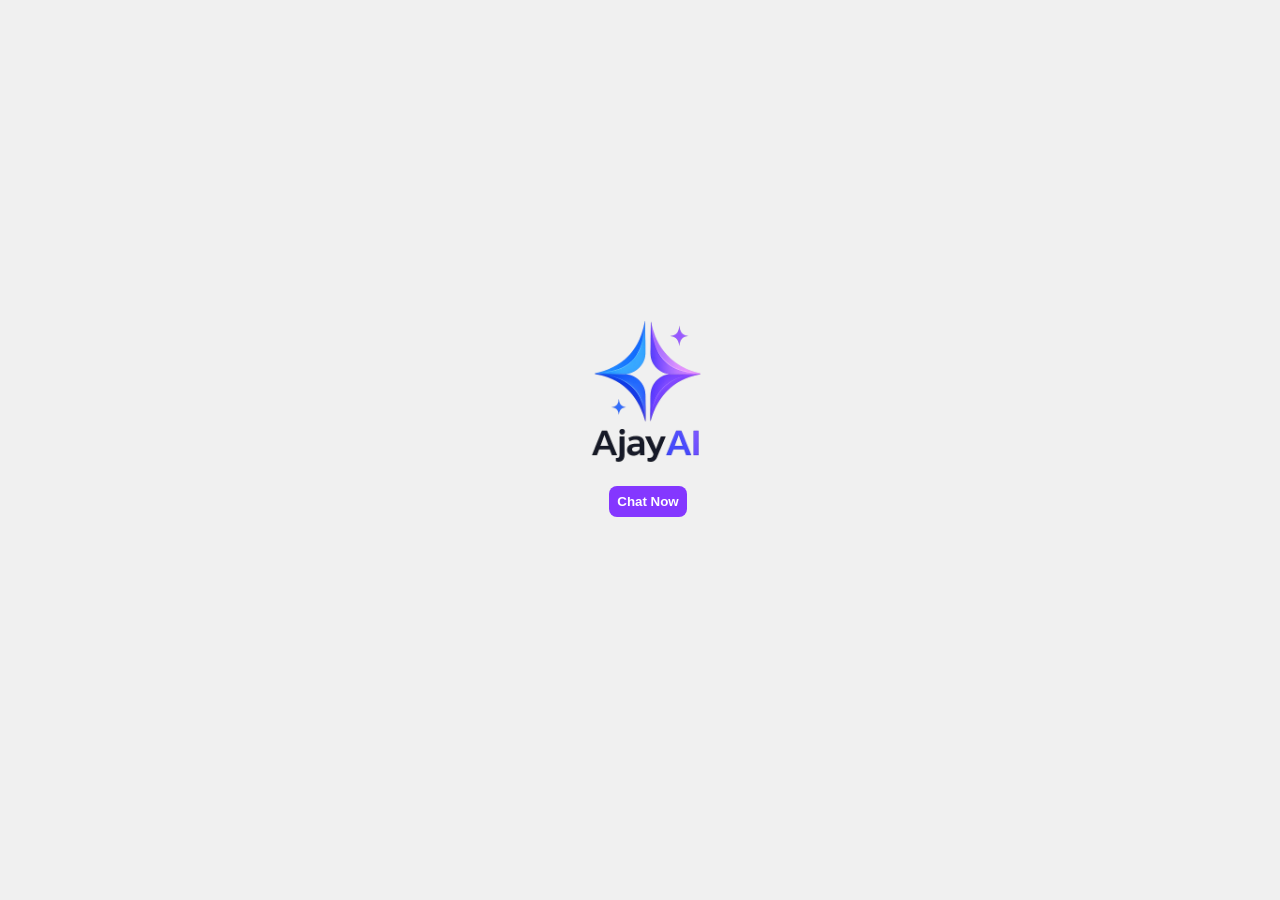
<file: docs/index.html>
<!DOCTYPE html>
<html lang="en">
<head>
    <meta charset="UTF-8">
    <meta name="viewport" content="width=device-width, initial-scale=1.0">
    <title>Ajay AI</title>
    <link rel="stylesheet" href="./styles/homepage.css">
</head>
<body>
    <div class="logo-container">
        <img src="./assets/Ajay_AI_Light.png" class="ai-logo" alt="Logo">
        <a href="./pages/chatPage.html" class="chat-link">
            <button class="pop-btn">Chat Now</button>
        </a>
    </div>
</body>
</html>
</file>
<file: docs/styles/homepage.css>
body {
    background-color: #f0f0f0;
}

.ai-logo{
    width: 15rem;
    height: auto;
}

.logo-container{
    display: flex;
    flex-direction: column;
    justify-content: center;
    align-items: center;
    height: 90vh;
    width: 100vw;
    margin: 0;
    padding: 0;
}

.pop-btn {
    position: relative;
    top: -2rem;
    padding: 0.5rem;
    color: white;
    font-weight: bold;
    border: none;
    border-radius: 0.5rem;
    font-family: 'Arial', sans-serif;
    background-color: rgb(132, 55, 255);
    cursor: pointer;
    transition: transform 0.2s ease, box-shadow 0.2s ease;
}


.pop-btn:hover {
  transform: scale(1.05);
}

.pop-btn:active {
  transform: scale(0.98);
}
</file>
<file: frontend/pages/styles/homepage.css>
body {
    background-color: #f0f0f0;
}

.ai-logo{
    width: 15rem;
    height: auto;
}

.logo-container{
    display: flex;
    flex-direction: column;
    justify-content: center;
    align-items: center;
    height: 90vh;
    width: 100vw;
    margin: 0;
    padding: 0;
}

.pop-btn {
    position: relative;
    top: -2rem;
    padding: 0.5rem;
    color: white;
    font-weight: bold;
    border: none;
    border-radius: 0.5rem;
    font-family: 'Arial', sans-serif;
    background-color: rgb(132, 55, 255);
    cursor: pointer;
    transition: transform 0.2s ease, box-shadow 0.2s ease;
}


.pop-btn:hover {
  transform: scale(1.05);
}

.pop-btn:active {
  transform: scale(0.98);
}
</file>
